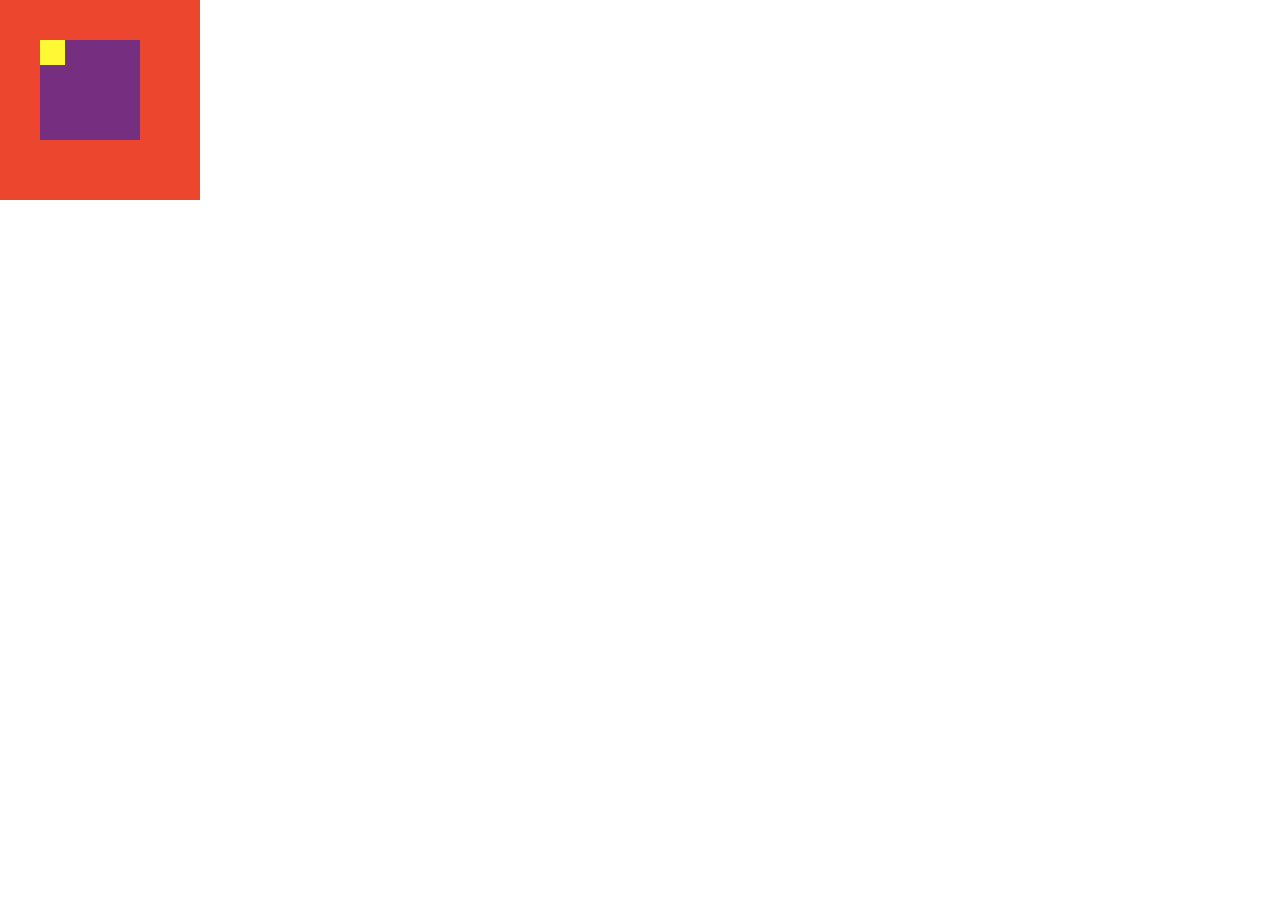
<file: parte1/index.html>
<!DOCTYPE html>
<html lang="en">
<head>
	<meta charset="utf-8">
	<link rel="stylesheet" type=text/css href="main.css">
	<title>Ejercicio 2 positioning</title>
</head>
<body>
	<div class="abuelo">
		<div class="padre">
			<div class="hijo">
			</div>
		</div>
	</div>
</body>
</html>
</file>
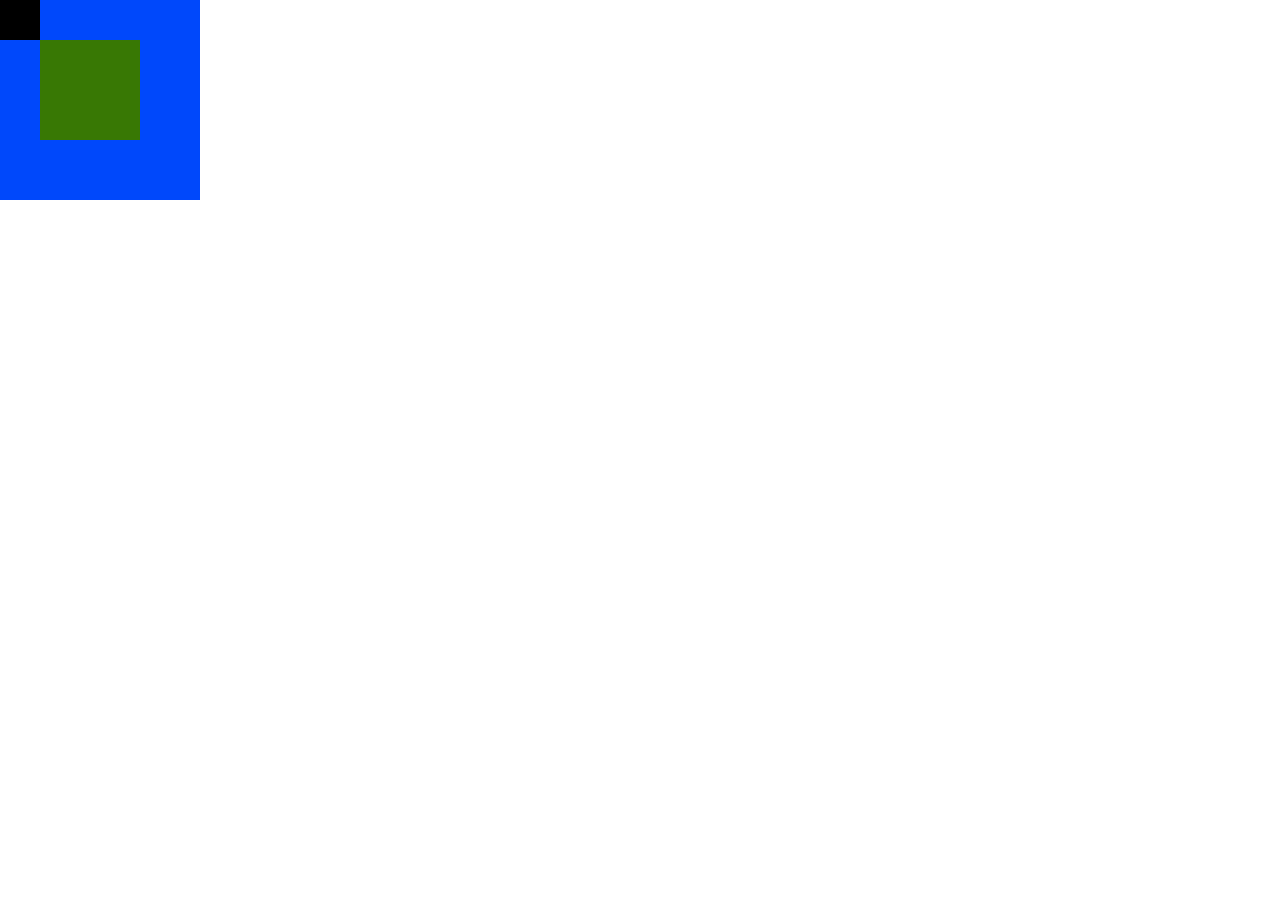
<file: parte2/index.html>
<!DOCTYPE html>
<html lang="en">
<head>
	<meta charset="utf-8">
	<link rel="stylesheet" type=text/css href="main.css">
	<title>Positioning dos</title>
</head>
<body>
	<div class="padre">
		<div class="hijo"></div>
		<div class="hija"></div>
	</div>
</body>
</html>
</file>
<file: parte1/main.css>
* {
	box-sizing: border-box;
	margin:0px;
	padding:0px;
}.abuelo {
	width: 200px;
	height:200px;
	background-color: #ED462F;
}
.padre {
	width: 100px;
	height:100px;
	background-color: #752E80;
	position:relative;
	left:40px;
	top:40px;
}
.hijo {
	width:25px;
	height:25px;
	position:absolute;
	background-color:#FFF835;
}
</file>
<file: parte2/main.css>
* {
	box-sizing: border-box;
	margin:0px;
	padding:0px;
}.padre {
	width: 200px;
	height:200px;
	background-color: #0048FB;
}
.hijo {
	width: 100px;
	height:100px;
	background-color: #387804;
	position:relative;
	left:40px;
	top:40px;
}
.hija {
	width:40px;
	height:40px;
	background-color:#000000;
	position:absolute;
	top:0px;
}
</file>
